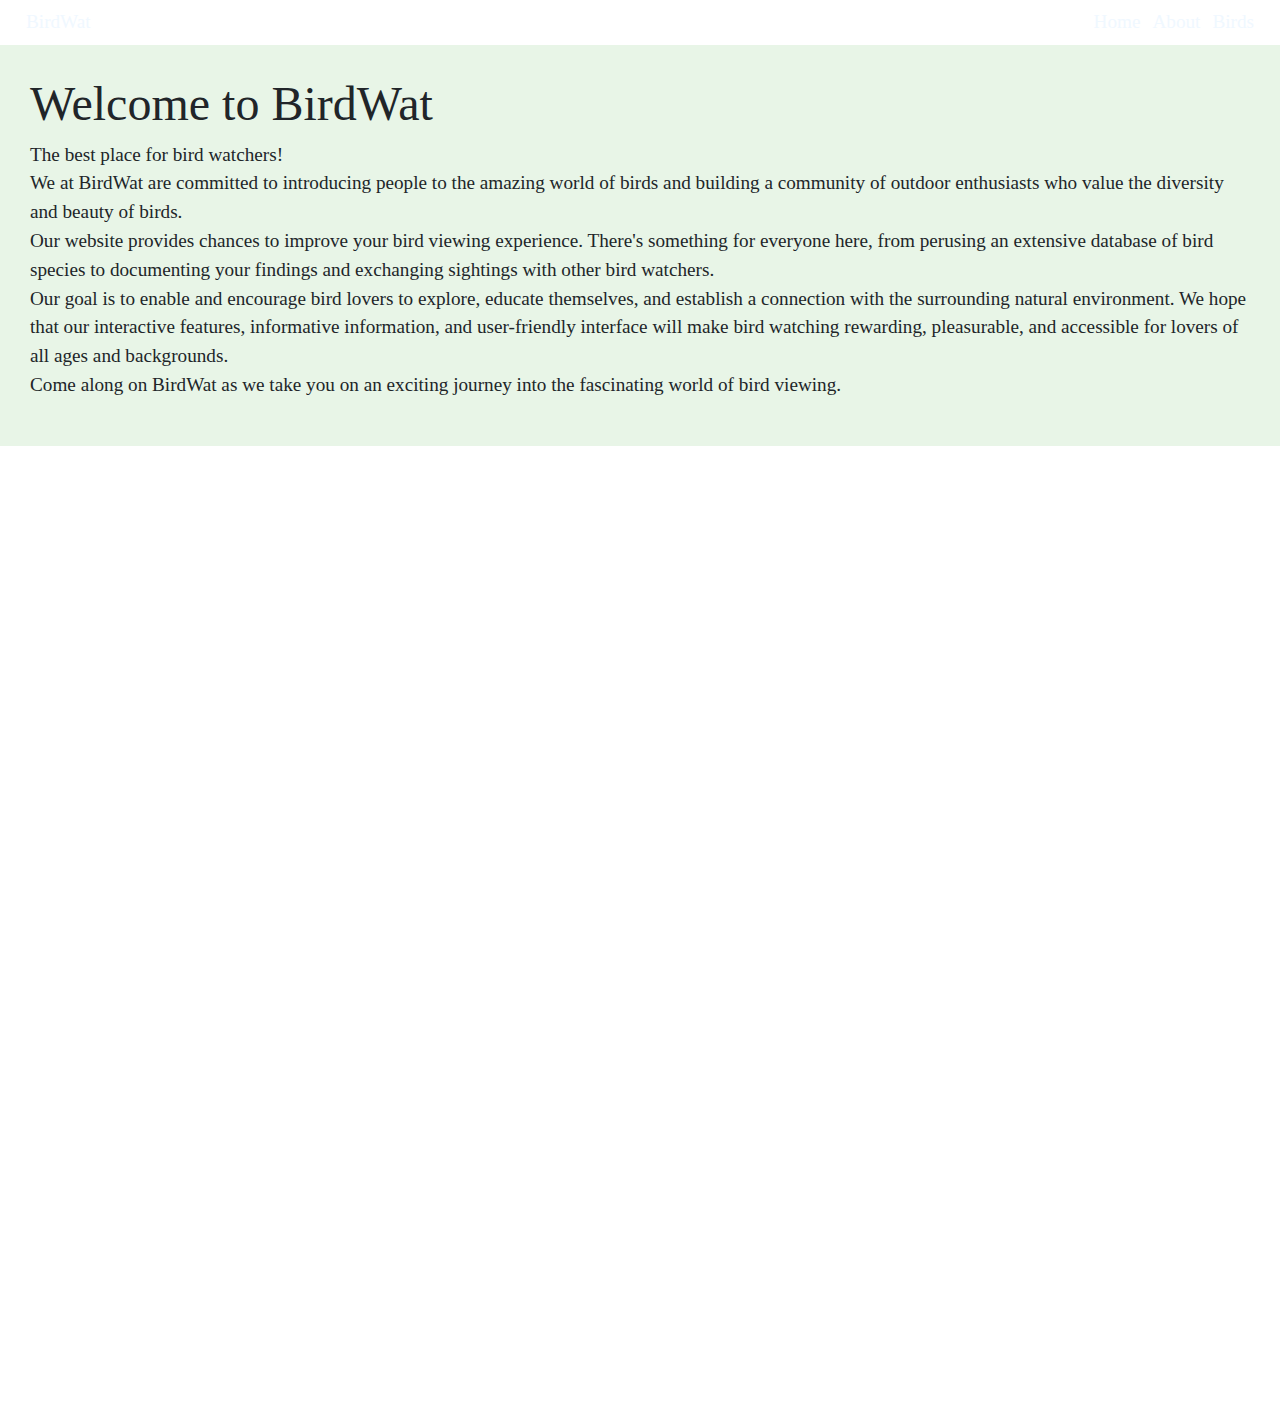
<file: About.html>
<!DOCTYPE html>
<html lang="en">
<head>
    <meta charset="UTF-8">
    <meta name="viewport" content="width=device-width, initial-scale=1.0">
    <link href="https://cdn.jsdelivr.net/npm/bootstrap@5.3.0-alpha1/dist/css/bootstrap.min.css" rel="stylesheet">
    <link rel="stylesheet" href="About.css">
    <link rel="stylesheet" href="Main.css">
    <style>
        /* Add your custom CSS here */
    </style>
</head>
<body>
    <section>
        <div class="Button-Container_2">
            <div><a href="index.html"><button class="buttona" id="Home-button">BirdWat</button></a></div>
            <div class="right-buttonsa">
                <div><a href="Home.html"><button class="buttona" id="button">Home</button></a></div>
                <div><a href="About.html"><button class="buttona" id="button">About</button></a></div>
                <div><a href="Birds.html"><button class="buttona" id="button">Birds</button></a></div>
            </div>  
        </div>
    </section>
    <div class="about_1">
        <h1 id="slide_in">Welcome to BirdWat</h1>
        <p id="flash_in">The best place for bird watchers!<br>
        
            We at BirdWat are committed to introducing people to the amazing world of birds and building a community of outdoor enthusiasts who value the diversity and beauty of birds. <br>
            Our website provides chances to improve your bird viewing experience. There's something for everyone here, from perusing an extensive database of bird species to documenting your findings and exchanging sightings with other bird watchers. <br>
            Our goal is to enable and encourage bird lovers to explore, educate themselves, and establish a connection with the surrounding natural environment. We hope that our interactive features, informative information, and user-friendly interface will make bird watching rewarding, pleasurable, and accessible for lovers of all ages and backgrounds. <br>
            Come along on BirdWat as we take you on an exciting journey into the fascinating world of bird viewing. </p>
    </div>
    <div class="section hidden">
        <h1 id="slide_in">Mission Statement</h1>
        <p>Clearly state the mission and goals of your bird-watching web application. <br>
            Describe what you aim to achieve with the application and how it benefits bird watchers.</p>

    </div>
    <div class="section hidden background1">
        <h1>Team Information</h1>
        <p>Introduce the team or individuals behind the development of the application.<br>
         Provide brief profiles or bios of the team members, including their roles and expertise.</p>
        <section class="sections container">
            <div class="sec1">
                <h1>Manushna Bandari</h1>
                <p>I'm gonna decide what to write here later</p>
            </div>
            <div class="sec1">
                <h1>Lasya</h1>
                <p>I'm gonna decide what to write here later</p>
            </div>
            <div class="sec1">
                <h1>Prasad</h1>
                <p>I'm gonna decide what to write here later</p>
            </div>
        </section>
    </div>
    <div class="section hidden background2">
        <h1>Features and Functionality</h1>
        <p>Highlight the key features and functionality of your bird watching web application.<br>
           Explain how users can benefit from using the application and what sets it apart from other birding platforms.</p>
    </div>
    <script>
        document.addEventListener("DOMContentLoaded", function() {
        window.addEventListener("scroll", revealSection);
        function revealSection() {
        var sections = document.querySelectorAll(".section");
        sections.forEach(function(section) {
         var sectionTop = section.getBoundingClientRect().top;
        var windowHeight = window.innerHeight;
  
        if (sectionTop < windowHeight * 0.75) { // Adjust this value as needed
         section.classList.remove("hidden");
        }
        });
        }
        });
    </script>
</body>
</html>
</file>
<file: About.css>
.about_1, .section {
    width: 100%;
    background-color: rgb(232, 245, 231);
    display: block;
    padding: 30px; 
    justify-content: left;
    font-family: Cambria, Cochin, Georgia, Times, 'Times New Roman', serif;
}

.Button-Container_2 {
    display: flex;
    justify-content: space-between;
    padding: 10px 20px;
}


#Home-button {
    color: aliceblue;
}


.buttona {
    background-color: transparent;
    border: none;
    font: larger Cambria, Cochin, Georgia, Times, 'Times New Roman', serif;
    color: aliceblue;
}


.right-buttonsa {
    display: flex;
    justify-content: flex-end;
}


h1#slide_in {
    font-size: 3rem; 
    animation: slideIn 1s ease-in-out;
}


p#flash_in {
    font-size: 1.2rem; 
    animation: flash-in 1s ease-out;
} 


@keyframes slideIn {
    0% {
        transform: translateY(-100%);
        opacity: 0;
    }
    100% {
        transform: translateY(0);
        opacity: 1;
    }
}


@keyframes flash-in {
    0% { opacity: 0; }
    100% { opacity: 1; }
}

.section {
    background-color: rgba(255, 255, 255, 0.5);
    font-weight: normal;
    transition: opacity 1s;
}

.hidden{
    opacity: 0;
    transition: opacity 0.5s ease;    
}
.background1{
    background-color: rgb(232, 245, 231);
    height: auto;
    
}
.sec1 {
    
    flex-direction: column;
    align-items: flex-start; 
    width: 100%; 
}
.background2{
    background-color: rgba(255, 255, 255, 0.5);
    height: 40%;
}
</file>
<file: Main.css>
body{
    font-family: Cambria, Cochin, Georgia, Times, 'Times New Roman', serif;
    background-image: url(https://images.unsplash.com/photo-1536147210925-5cb7a7a4f9fe?ixlib=rb-4.0.3&ixid=M3wxMjA3fDB8MHxwaG90by1yZWxhdGVkfDE0fHx8ZW58MHx8fHx8&w=1000&q=80);
    background-size: cover;
    background-repeat: no-repeat;
    background-attachment: fixed;
}
.Button-Container_1{
    height: 1%;
    margin-bottom: 5%;
    padding: 10px 20px;   
}
.Button-Container_1 button{
    color: white; 
    padding: 20px 20px; 
    
}
.Button-Container{
    background-color: rgb(254, 254, 254);
    display: flex;
    justify-content: space-around;
    padding: 10px 20px;
    
}
.button{
    background-color: transparent;
    border: none;
    font: larger Cambria, Cochin, Georgia, Times, 'Times New Roman', serif;
    height: 50%;
    color: rgb(0, 0, 0);    
}
.right-buttons{
    display: flex;
    justify-content: flex-end;
    margin-right: 5%;
}
.right-buttons button:hover{
text-decoration: none;
cursor:pointer;
}
.container_1{
    background-color: rgba(255, 255, 255, 0.5); 
    padding: 90px;
    height: auto;
    width:80%;
   font-family: Cambria, Cochin, Georgia, Times, 'Times New Roman', serif;
   font-weight: bold;
    display: flex;
    margin:auto;
    justify-content: space-around;
    align-items: center;
    backdrop-filter: blur(10px); 
    border-radius: 20px; 
    margin-bottom: 40px;
    box-shadow: 0 4px 6px rgba(0, 0, 0, 0.1), 0 1px 3px rgba(0, 0, 0, 0.08);
}
.container_2{
    background-color:rgb(232, 245, 231);
    padding-top:5%;
    height: auto;
    margin-top:5%;
    border-radius: 0;
    font-family: Cambria, Cochin, Georgia, Times, 'Times New Roman', serif;
    align-items:center;
    text-align:center;
}
.sections{
    display:flex;
    padding-top: 1%;
    padding: 10%;
    text-align: center;
    justify-content: space-around;
    flex-wrap: wrap;
}
.sections > div {
    flex-basis: 20%; 
    margin-bottom: 20px;
}
.Footer{
    background-color: rgb(84, 132, 99);
    height: 50%;
    width: 100%;
    display:flex;
    margin-top:5%;
    margin-bottom: 2%;
    font-family: Cambria, Cochin, Georgia, Times, 'Times New Roman', serif;
    font-weight:bolder;
}
.Footer img{
    
    padding: 80px;
}
.Footer h1{
    align-items:flex-end;
    padding: 10px;
}

@media screen and (max-width: 768px) {
    .Button-Container_1 {
        padding: 5px;
    }

    .Button-Container_1 button {
        padding: 10px 15px;
    }

    .container_1 {
        width: 90%;
    }

    .sections > div {
        flex-basis: 100%;
    }

    .Footer img {
        width: 30%;
    }
}
</file>
